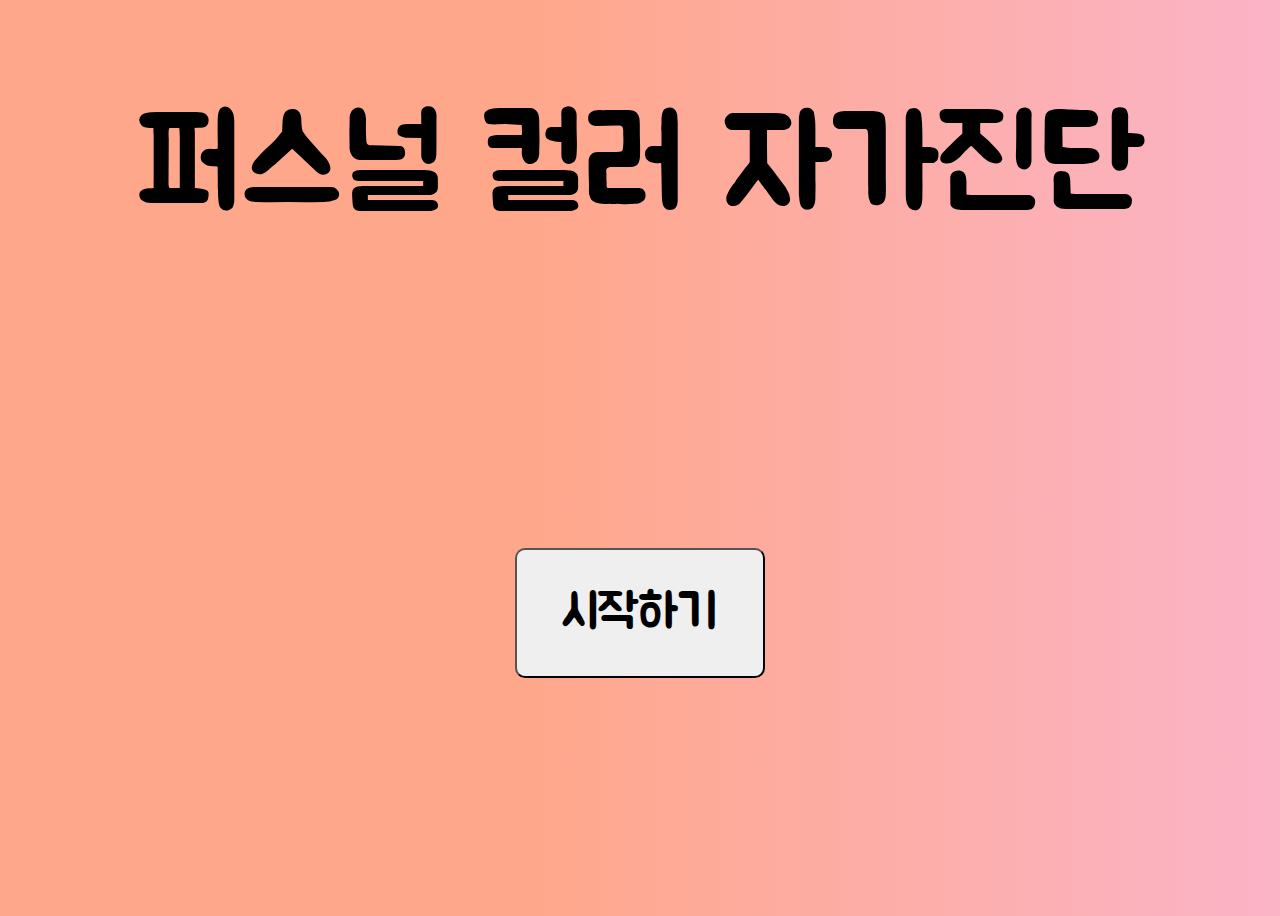
<file: index.html>
<!DOCTYPE html>
<html lang="en">
  <head>
    <meta charset="UTF-8" />
    <meta http-equiv="X-UA-Compatible" content="IE=edge" />
    <meta name="viewport" content="width=device-width, initial-scale=1.0" />
    <link rel="stylesheet" href="style.css" />
    <link rel="preconnect" href="https://fonts.googleapis.com" />
    <link rel="preconnect" href="https://fonts.gstatic.com" crossorigin />
    <link
      href="https://fonts.googleapis.com/css2?family=Black+Han+Sans&family=Jua&display=swap"
      rel="stylesheet"
    />

    <!-- CSS only -->

    <link
      href="https://cdn.jsdelivr.net/npm/bootstrap@5.2.0-beta1/dist/css/bootstrap.min.css"
      rel="stylesheet"
      integrity="sha384-0evHe/X+R7YkIZDRvuzKMRqM+OrBnVFBL6DOitfPri4tjfHxaWutUpFmBp4vmVor"
      crossorigin="anonymous"
    />
    <title>Personal Color Test</title>
    <style>
      * {
        font-family: "Black Han Sans", sans-serif;
        font-family: "Jua", sans-serif;
      }
    </style>
  </head>

  <body>
    <div class="title">퍼스널 컬러 자가진단</div>
    <button type="button" class="startBtn">시작하기</button>
    <div class="container">
      <div class="question"></div>
      <div class="btnContainer">
        <button
          type="button"
          class="buttonOne btn btn-secondary btn-lg"
        ></button>
        <button
          type="button"
          class="buttonTwo btn btn-secondary btn-lg"
        ></button>
      </div>
    </div>

    <div class="resultContainer">
      <div class="question">검사가 완료되었습니다!</div>
      <button type="button" class="resultButton btn btn-secondary btn-lg">
        결과 보러가기
      </button>
    </div>

    <script src="./index.js"></script>
    <!-- JavaScript Bundle with Popper -->
    <script
      src="https://cdn.jsdelivr.net/npm/bootstrap@5.2.0-beta1/dist/js/bootstrap.bundle.min.js"
      integrity="sha384-pprn3073KE6tl6bjs2QrFaJGz5/SUsLqktiwsUTF55Jfv3qYSDhgCecCxMW52nD2"
      crossorigin="anonymous"
    ></script>
  </body>
</html>
</file>
<file: style.css>
body {
  height: 100vh;
  background: linear-gradient(90deg, #ffa78a 40%, #fbb4c7);
  display: flex;
  flex-direction: column;
  align-items: center;
}

.title {
  margin-top: 80px;
  font-size: 8em;
}

.startBtn {
  margin-top: 300px;
  height: 130px;
  width: 250px;
  border-radius: 10px;
  font-size: 3em;
}

.container {
  height: 70%;
  width: 1400px;
  background-color: #ecf0f1;
  position: absolute;
  bottom: 0px;
  border-radius: 100px;
  display: none;
  text-align: center;
}

.question {
  width: 800px;
  margin: 0 auto;
  margin-top: 15px;
  font-size: 5rem;
  height: 50%;
  display: flex;
  align-items: center;
  justify-content: center;
}
.btnContainer {
  display: flex;
  height: 40%;
  line-height: normal;
  align-items: center;
  justify-content: space-evenly;
}
.buttonOne,
.buttonTwo {
  font-size: 2rem !important;
}

.resultContainer {
  height: 70%;
  width: 1400px;
  background-color: #ecf0f1;
  position: absolute;
  bottom: 0px;
  border-radius: 100px;
  display: none;
  text-align: center;
}

.resultButton {
  position: relative;
  top: 10%;
}

.resultTitle {
  padding-top: 20px;
  display: flex;
  align-items: center;
  margin: 0;
  font-size: 2rem;
  height: 8%;
}

.resultText {
  font-size: 5rem;

  height: 12%;
}

.explanation {
  background-color: whitesmoke;
  width: 50%;
  font-size: 1.2rem;
  border-radius: 20px;
  height: 20%;
  display: flex;
  align-items: center;
  justify-content: center;
  overflow: scroll;
}

.cardcontainer {
  display: flex;
  align-items: center;
  justify-content: center;
  column-gap: 30px;
  height: 60%;
  width: 100%;
}

.card {
  height: 90%;
  border-radius: 20px;
}

.card-img-top {
  border-radius: 20px;
  height: 50%;
}

.card-body {
  overflow: scroll;
  font-size: 1rem !important;
}

.btnInformation {
  position: fixed;
  top: 5%;
  right: 5%;
}
</file>
